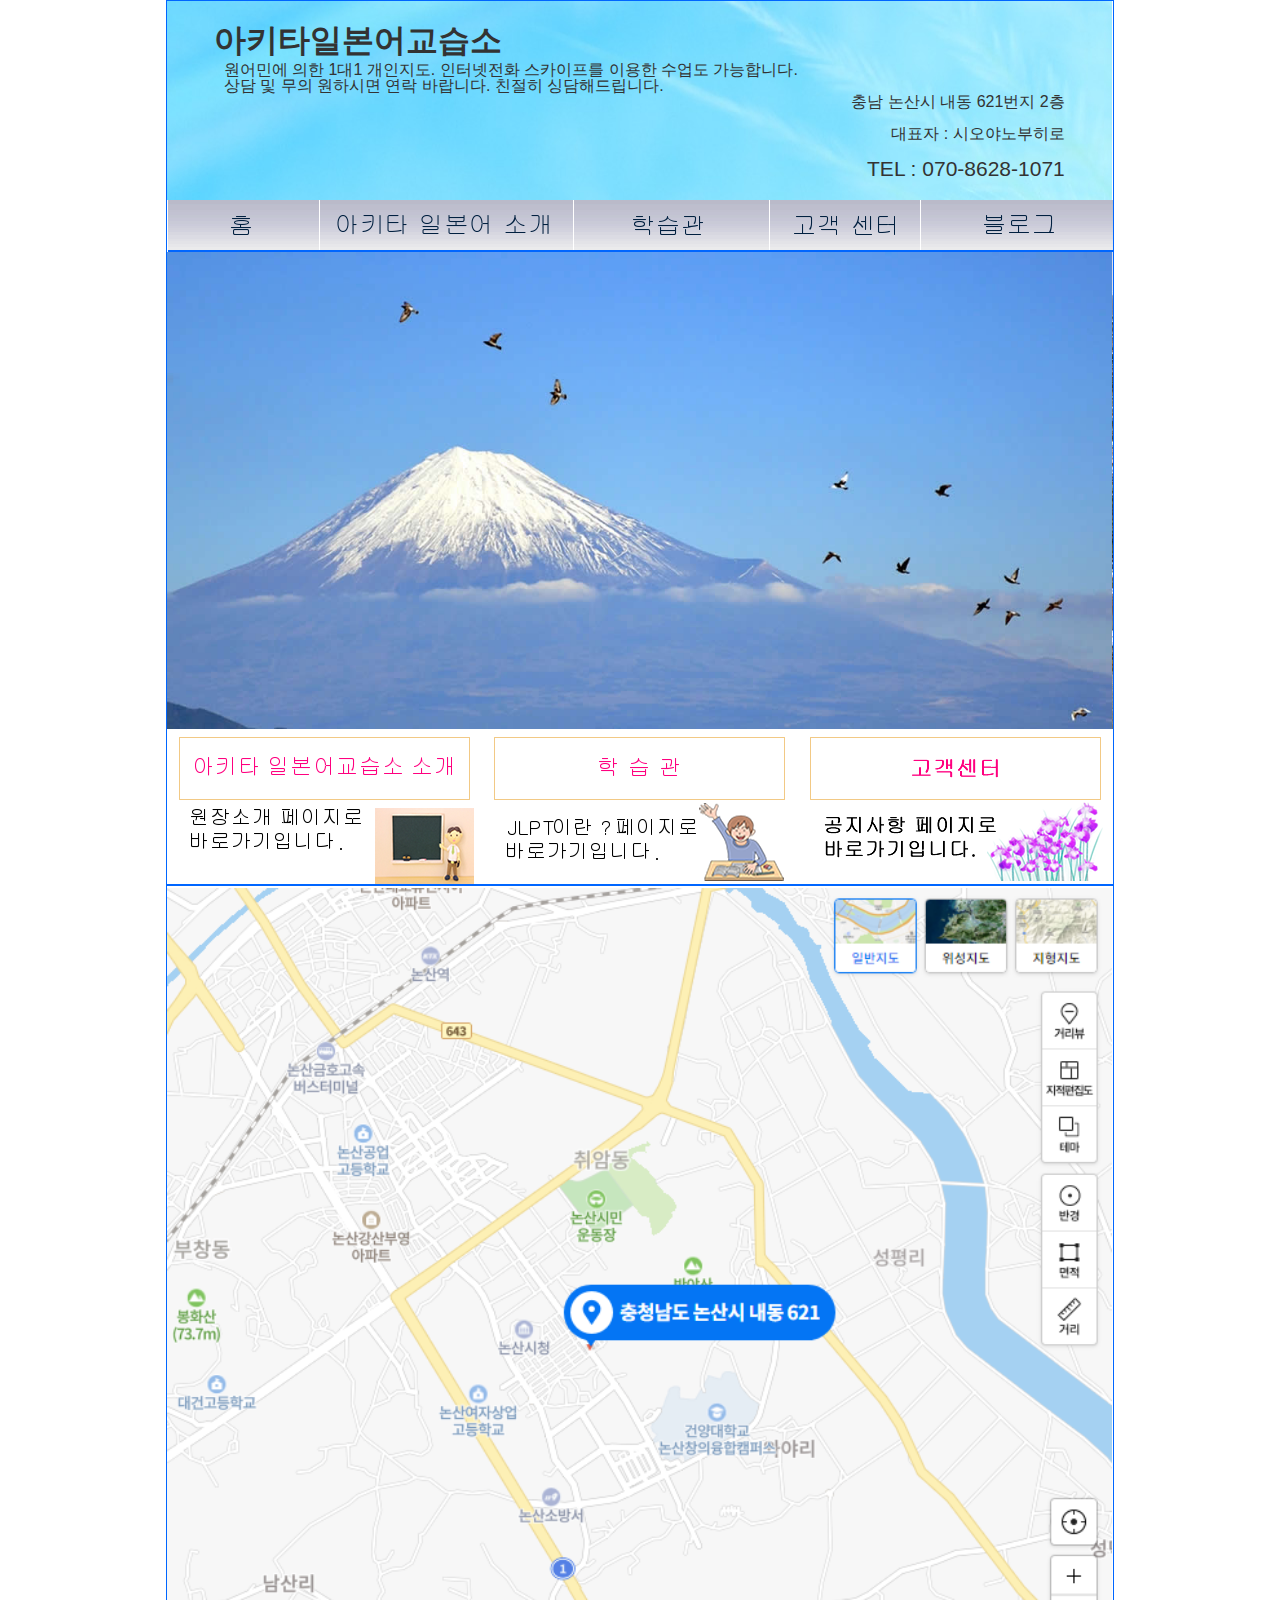
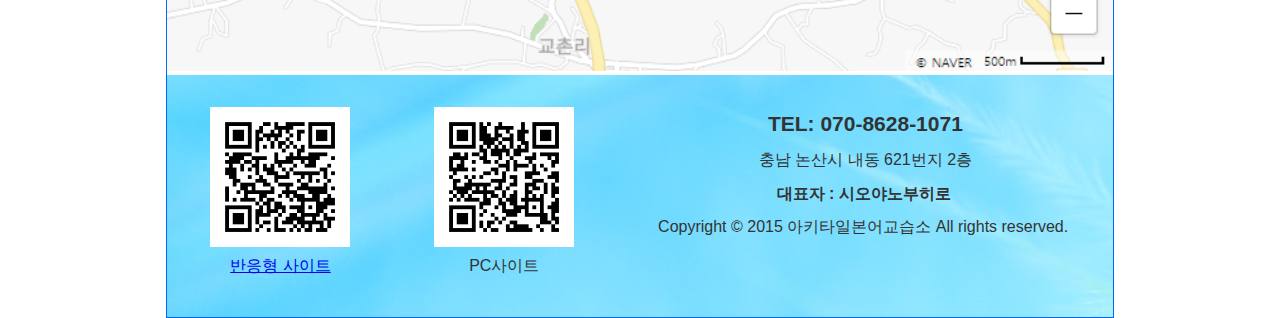
<file: index.html>
<!doctype html>
<html lang="ko">
<head>
<meta charset="utf-8">
<meta name="viewport" content="width=device-width">
<meta name="Keywords" content="논산,일본어,학원,일본유학, 일본유학시험,일본취업,네이버 " lang="ko">
<meta name="description" content="원어민에 의한 1대1 개인지도. 인터넷전화 스카이프를 이용한 수업도 가능합니다.">
<title>아키타일본어교습소-논산 학원</title>
<link rel="shortcut icon" href="/images/favicon.ico" type="image/vnd.microsoft.icon">
<link rel="stylesheet" type="text/css" href="reset.css">
<link rel="stylesheet" type="text/css" href="akita-1.css">
</head>
<body id="wraper">
<div id="header">
<div class="inner"><h1>아키타일본어교습소</h1></div>
<div class="inner2"><p class="underh1">원어민에 의한 1대1 개인지도. 인터넷전화 스카이프를 이용한 수업도 가능합니다.</p>
<p>상담 및 무의 원하시면 연락 바랍니다. 친절히 싱담해드립니다.</p>
</div>
<div class="inner3"><p>충남 논산시 내동 621번지 2층</p><p>대표자 : 시오야노부히로</p>
<p class="underin3"> TEL : 070-8628-1071</p> </div>
</div>
<nav class="gnavi">
<ul>
<li class="navi"><a href="#" class="navi1">홈</a></li>
<li class="navi"><a href="index2.html" class="navi2">아키타 일본어 소개</a></li>
<li class="navi"><a href="index3.html" class="navi3">학습관</a></li>
<li class="navi"><a href="http://irubono-nonsan.owners.ch/akita/" target="_blank" class="navi4">고객 센터</a></li>
<li class="navi"><a href="https://blog.naver.com/cham81jp/220764213897" target="_blank" title="Naverblog" class="navi5">블로그 </a> </li>
</ul>
</nav>
<div id="css-slider">
	<div class="slider-wrapper">
		<div class="slide-item"><img src="images/header1.jpg" alt="Fujisan" width="945" height="477"></div>
		<div class="slide-item"><img src="images/header2.jpg" alt="Kinkakuji" width="945" height="477"></div>
		<div class="slide-item"><img src="images/header3.jpg" alt="Tokyo" width="945" height="477"></div>
    <div class="slide-item"><img src="images/header4.jpg" alt="Hokkaido" width="945" height="477"></div>
    <div class="slide-item"><img src="images/header5.jpg" alt="Lavender" width="945" height="477"></div>
    <div class="slide-item"><img src="images/header6.jpg" alt="Tokyo-Skytree" width="945" height="477"></div>
    <div class="slide-item"><img src="images/header7.jpg" alt="Tokyo-Skytree at Night" width="945" height="477"></div>
    <div class="slide-item"><img src="images/header8.jpg" alt="Sinkansen"  width="945" height="477"></div>
</div>
</div>

<div id="main">
  <ul class="under_navi">
  <li class="left"><a href="index2.html"><img src="images/bannera1.png" alt="banner" width="299" height="150"></a></li>
<li class="middle"><a href="index3.html"><img src="images/bannera2.png" alt="banner" width="299" height="150"></a></li>
<li class="middle2"><a href="http://irubono-nonsan.owners.ch/akita/" target="_blank"><img src="images/bannera4.png" alt="banner" width="299" height="150"></a></li>
</ul>
</div>
<div class="map"><a href="https://map.naver.com/v5/search/%EC%B6%A9%EB%82%A8%20%EB%85%BC%EC%82%B0%EC%8B%9C%20%EB%82%B4%EB%8F%99%20621%EB%B2%88%EC%A7%80%202%EC%B8%B5/address/14149043.50921503,4326294.04725785,%EC%B6%A9%EC%B2%AD%EB%82%A8%EB%8F%84%20%EB%85%BC%EC%82%B0%EC%8B%9C%20%EB%82%B4%EB%8F%99%20621,jibun?c=14149014.3880362,4326294.0472578,19,0,0,0,dh" target="_blank"><img src="images/naver-map.PNG" alt="map"></a>
</div>
<footer>
  <div class="qcode">
    <figure>
    <img alt="qrcode可変サイト" src="images/qrcode.png" height="140">
    <figcaption>
      <a href="http://irubono-nonsan.owners.ch/school/" target="_blank">반응형 사이트</a>
    </figcaption>
  </figure>
  <figure>
  <img alt="qrcodePCサイト" src="images/qrcode_pc.png" height="140">
  <figcaption>PC사이트</figcaption>
 </figure>
 <!-- qcode画像 -->
<div class="adress">
  <p><strong>TEL: 070-8628-1071</strong></p>
  <p>충남 논산시 내동 621번지 2층</p>
  <b>대표자 : 시오야노부히로</b>
  <p>Copyright &copy; 2015 아키타일본어교습소 All rights reserved.&nbsp;</p>
 </div><!--adress -->
</div> <!-- qcodeとadress -->
</footer>
</body><!-- wrapper -->
</html>
</file>
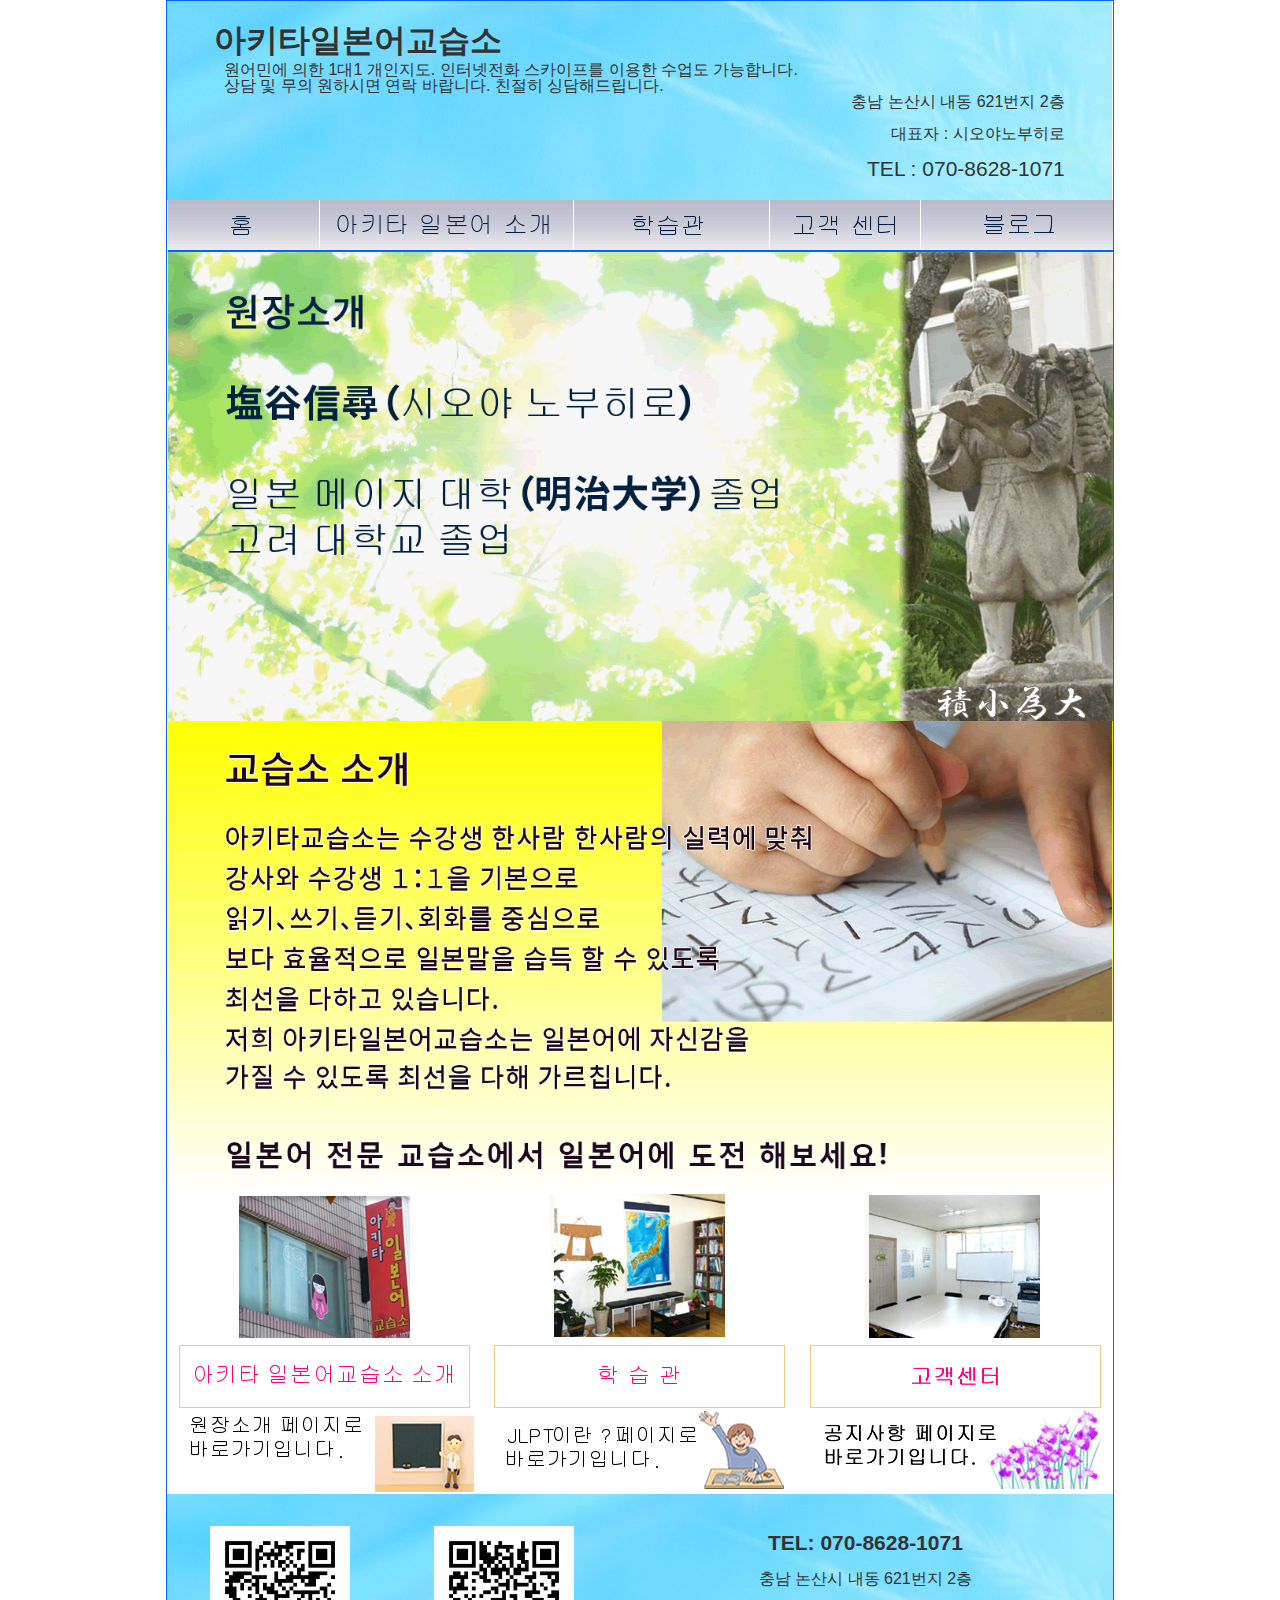
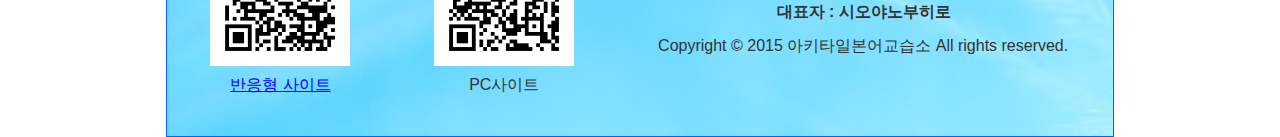
<file: index2.html>
<!doctype html>
<html lang="ko">
<head>
<meta charset="utf-8">
<meta name="viewport" content="width=device-width">
<meta name="Keywords" content="논산,일본어,학원,일본유학, 일본유학시험,일본취업,네이버 " lang="ko">
<meta name="description" content="아키타교습소는 수강생 한사람 한사람의 실력에 맞춰 강사와 수강생 １：１을 기본으로 읽기、 쓰기、듣기、회화를 중심으로 보다 효율적으로 일본말을 습득 할 수 있도록 최선을 다하고 있습니다.">
<title>아키타일본어교습소-논산 학원</title>
<link rel="shortcut icon" href="/images/favicon.ico" type="image/vnd.microsoft.icon">
<link rel="stylesheet" type="text/css" href="reset.css">
<link rel="stylesheet" type="text/css" href="akita-1.css">
<link rel="stylesheet" type="text/css" href="akita-2.css">
</head>
<body id="wraper">
<div id="header">
<div class="inner"><h1>아키타일본어교습소</h1></div>
<div class="inner2"><p class="underh1">원어민에 의한 1대1 개인지도. 인터넷전화 스카이프를 이용한 수업도 가능합니다.</p>
<p>상담 및 무의 원하시면 연락 바랍니다. 친절히 싱담해드립니다.</p></div>
<div class="inner3"><p>충남 논산시 내동 621번지 2층</p><p>대표자 : 시오야노부히로</p>
<p class="underin3"> TEL : 070-8628-1071</p> </div>
</div>
<nav class="gnavi">
<ul>
<li class="navi"><a href="index.html" class="navi1">홈</a></li>
<li class="navi"><a href="#" class="navi2">아키타 일본어 소개</a></li>
<li class="navi"><a href="index3.html" class="navi3">학습관</a></li>
<li class="navi"><a href="http://irubono-nonsan.owners.ch/akita/" target="_blank" class="navi4">고객 센터</a></li>
<li class="navi"><a href="https://blog.naver.com/cham81jp/220764213897" target="_blank" title="Naverblog" class="navi5">블로그 </a> </li>
</ul>
</nav>
<div id="main">
<p><img src="images/1200_597_21.gif" alt="Profile" width="945" height="471"></p>
<p><img src="images/1200_597_41.gif" alt="Classroom introduction" width="945" height="471"></p>
<ul class="kyoshitsu">
<li class="hidari">左</li>
<li class="mannaka"><a href="index3.html">中</a></li>
<li class="migi">右</li>
</ul>
  <ul class="under_navi">
  <li class="left"><a href="#"><img src="images/bannera1.png" alt="banner" width="299" height="150"></a></li>
<li class="middle"><a href="index3.html"><img src="images/bannera2.png" alt="banner" width="299" height="150"></a></li>
<li class="middle2"><a href="http://irubono-nonsan.owners.ch/akita/" target="_blank"><img src="images/bannera4.png" alt="banner" width="299" height="150"></a></li>
</ul>
</div>
<footer>
  <div class="qcode">
    <figure>
    <img alt="qrcode可変サイト" src="images/qrcode.png" height="140">
    <figcaption>
      <a href="http://irubono-nonsan.owners.ch/school/" target="_blank">반응형 사이트</a>
    </figcaption>
  </figure>
  <figure>
  <img alt="qrcodePCサイト" src="images/qrcode_pc.png" height="140">
  <figcaption>PC사이트</figcaption>
 </figure>
 <div class="adress">
  <p><strong>TEL: 070-8628-1071</strong></p>
  <p>충남 논산시 내동 621번지 2층</p>
  <b>대표자 : 시오야노부히로</b>
  <p>Copyright &copy; 2015 아키타일본어교습소 All rights reserved.&nbsp;</p>
</div><!-- adress -->
</div><!-- qcodeとadress -->
</footer>
</body><!-- wrapper -->
</html>
</file>
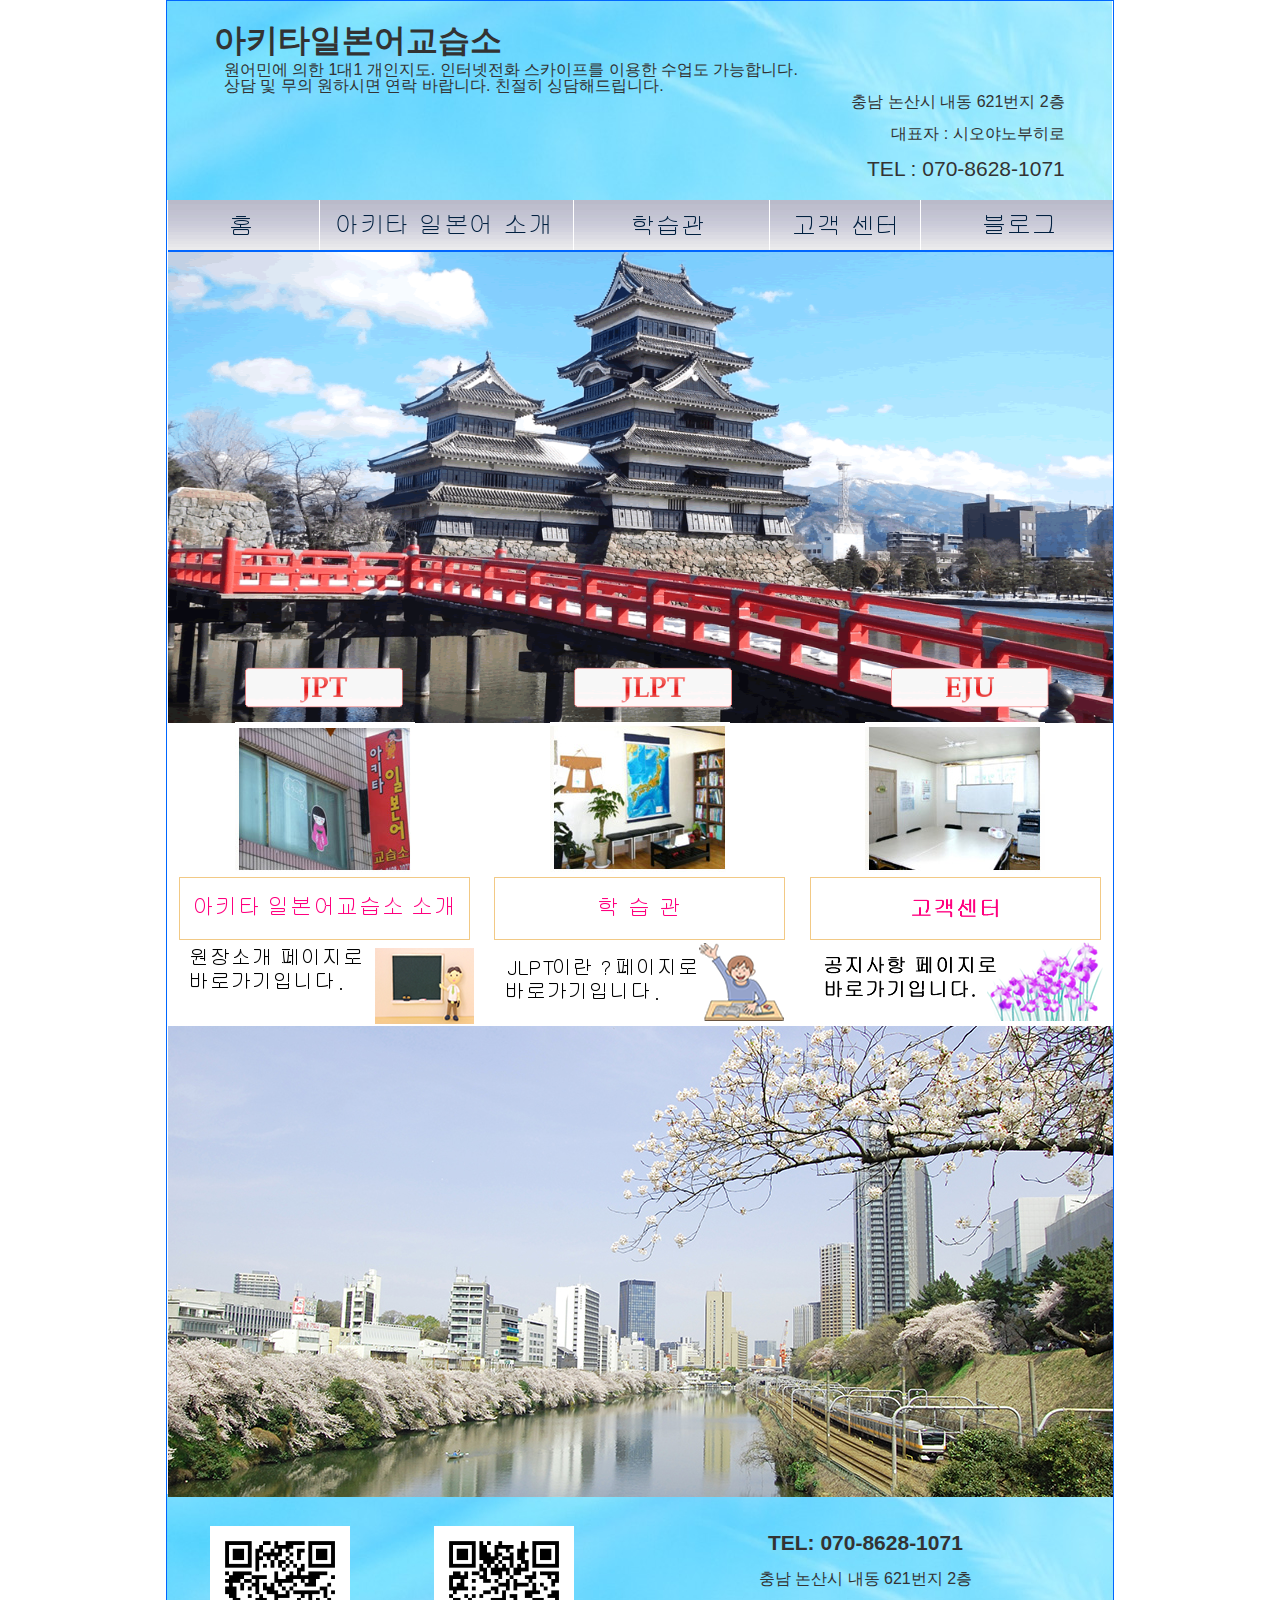
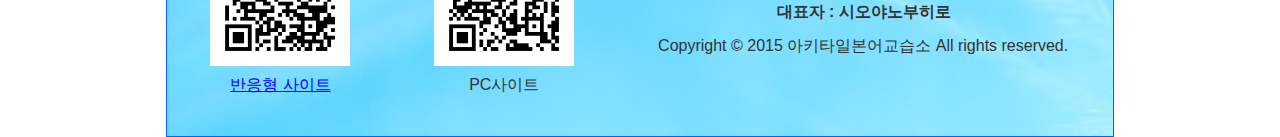
<file: index3.html>
<!doctype html>
<html lang="ko">
<head>
<meta charset="utf-8">
<meta name="viewport" content="width=device-width">
<meta name="Keywords" content="논산,일본어,학원,일본유학, 일본유학시험,일본취업,네이버 " lang="ko">
<meta name="description" content="일본어에 자신감을 가질 수 있도록 최선을 다해 가르칩니다.">
<title>아키타일본어교습소-논산 학원</title>
<link rel="shortcut icon" href="/images/favicon.ico" type="image/vnd.microsoft.icon">
<link rel="stylesheet" type="text/css" href="reset.css">
<link rel="stylesheet" type="text/css" href="akita-1.css">
<link rel="stylesheet" type="text/css" href="akita-2.css">
</head>
<body id="wraper">
<div id="header">
<div class="inner"><h1>아키타일본어교습소</h1></div>
<div class="inner2"><p class="underh1">원어민에 의한 1대1 개인지도. 인터넷전화 스카이프를 이용한 수업도 가능합니다.</p>
  <p>상담 및 무의 원하시면 연락 바랍니다. 친절히 싱담해드립니다.</p></div>
<div class="inner3"><p>충남 논산시 내동 621번지 2층</p><p>대표자 : 시오야노부히로</p>
<p class="underin3"> TEL : 070-8628-1071</p> </div>
</div>
<nav class="gnavi">
<ul>
<li class="navi"><a href="index.html" class="navi1">홈</a></li>
<li class="navi"><a href="index2.html" class="navi2">아키타 일본어 소개</a></li>
<li class="navi"><a href="#" class="navi3">학습관</a></li>
<li class="navi"><a href="http://irubono-nonsan.owners.ch/akita/" target="_blank" class="navi4">고객 센터</a></li>
<li class="navi"><a href="https://blog.naver.com/cham81jp/220764213897" target="_blank" title="Naverblog" class="navi5">블로그 </a> </li>
</ul>
</nav>
<div id="main">
<p><img src="images/1200_597_51.gif" alt="Japanese castle" width="945" height="471" usemap="#Map">
  <map name="Map">
    <area shape="rect" coords="748,434,911,471" href="http://www.ejutest.com/" target="_blank" alt="eju" accesskey="A">
    <area shape="rect" coords="423,434,584,472" href="https://www.jlpt.or.kr/index.html" target="_blank" alt="jlpt" accesskey="B">
    <area shape="rect" coords="79,432,244,471" href="https://www.jpt.co.kr/" target="_blank" alt="jpt" accesskey="C">
  </map>
</p>
<ul class="kyoshitsu">
<li class="hidari"><a href="index2.html">左</a></li>
<li class="mannaka">中</li>
<li class="migi">右</li>
</ul>
  <ul class="under_navi">
  <li class="left"><a href="index2.html"><img src="images/bannera1.png" alt="banner" width="299" height="150"></a></li>
<li class="middle"><a href="#"><img src="images/bannera2.png" alt="banner" width="299" height="150"></a></li>
<li class="middle2"><a href="http://irubono-nonsan.owners.ch/akita/" target="_blank"><img src="images/bannera4.png" alt="banner" width="299" height="150"></a></li>
</ul>
<p><img src="images/sotobori945_471.jpg" alt="sotobori"></p>
</div> <!-- main -->
<footer>
  <div class="qcode">
    <figure>
    <img alt="qrcode可変サイト" src="images/qrcode.png" height="140">
    <figcaption>
      <a href="http://irubono-nonsan.owners.ch/school/" target="_blank">반응형 사이트</a>
    </figcaption>
  </figure>
  <figure>
  <img alt="qrcodePCサイト" src="images/qrcode_pc.png" height="140">
  <figcaption>PC사이트</figcaption>
 </figure>
 <div class="adress">
  <p><strong>TEL: 070-8628-1071</strong></p>
  <p>충남 논산시 내동 621번지 2층</p>
  <b>대표자 : 시오야노부히로</b>
  <p>Copyright &copy; 2015 아키타일본어교습소 All rights reserved.&nbsp;</p>
</div><!-- adress -->
</div><!-- qcodeとadress -->
</footer>
</body>
</html>
</file>
<file: akita-1.css>
@charset "utf-8";
*{
	font-family: "Microsoft NeoGothic", "Hiragino Kaku Gothic Pro", "Dotum", "Meiryo UI", "AppleSDGothicNeo", "Meiryo UI", "Malgun Gothic","Yoon Gothic",sans-serif;
}
#wraper {
	margin:0 auto;
	padding:0;
	width: 946px;
	height: 100%;
	border:1px solid #06f;
}
#header {
	background-image: url(images/byg_m.jpg);
	background-repeat: no-repeat;
	background-attachment: fixed;
	width: 945px;
	height: auto;
	line-height:1;
	margin:0;
	padding:0;
}
nav{
	padding: 0;
	margin: 0;
}
.inner {
	padding-top: 1px;
}
.inner h1 {
	width: 300px;
	height: 41px;
	line-height: 120%;
	padding-top: 2%;
	margin-left: 5%;
}
.inner2 {
	margin-left: 6%;
}
.inner3 {
	margin-right:5%;
	margin-bottom: 0;
}
.inner3 p {
	text-align: right;
	padding-bottom: 1em;
}
.underin3 {
	font-size: 21px;
	margin: 0;
	padding: 0;
}

/* navigation*/

.gnavi {
	margin: 0 auto;
	width: 945px;
	background-position: center;
	line-height: 1;
}

.gnavi ul {
	display:inline-flex;
	margin:0;
	padding: 0;
	border-bottom:2px solid #06F;
	background-color: #DBDBE3;
	list-style-type: none;
}
.navi a {
	display: block;
	text-indent: -9999px;
	height: 50px;
}
.navi1 {
	background-image: url(images/navi20160726ol.gif);
	background-repeat: no-repeat;
	background-position: left top;
	width: 152px;
}
.navi2 {
	background-image: url(images/navi20160726ol.gif);
	background-repeat: no-repeat;
	background-position: -152px top;
	width: 250px;
}
.navi3 {
	background-image: url(images/navi20160726ol.gif);
	background-repeat: no-repeat;
	background-position: -400px top;
	width: 200px;
}
.navi4 {
	background-image: url(images/navi20160726ol.gif);
	background-repeat: no-repeat;
	background-position: -620px top;
	width: 150px;
}
.navi5 {
	background-image: url(images/navi20160726ol.gif);
	background-repeat: no-repeat;
	background-position: -800px top;
	width: 193px;
}
.navi1:hover {
	background-position: left bottom;
}
.navi2:hover {
	background-position: -152px bottom;
}
.navi3:hover {
	background-position: -400px bottom;
}
.navi4:hover {
	background-position: -620px bottom;
}
.navi5:hover {
	background-position: -800px bottom;
}

#main {
	background-color: #fff;
	text-align: center;
}
#main  ul{
	list-style-type: none;
	margin: 1px auto 2px auto;
	display: flex;
	flex-direction: row;
	border-bottom: solid 2px #0066FF ;
}
#main ul li{
	height: 150px;
	width: 299px;
	margin: 0 auto;
}
#main ul li a:hover{
	display: block;
	height: 150px;
	border-bottom: 2.5px groove rgb(230, 8, 137);
}

.map img{
	width: 945px;
	padding: 0;
}
footer {
	text-indent: 0.2em;
	background-image: url(images/byg_m.jpg);
	height:210px;
	line-height: 1.5em;
	padding-top: 2em;
}
.qcode{
	display: flex;
	justify-content:space-around;
	text-align: center;
}
figure{
	text-align:	left;
}
figure figcaption{
	margin-top:0em;
	text-align: center;
}
.adress{
line-height: 2.1em;
}
.adress p strong{
	font-size: 21px;
	font-weight: 700;
}
#css-slider {
	overflow: hidden;
	text-align: center;
}
.slide-item {
	float: left;
	position: relative;
}
.slider-wrapper {
	width: 800%;
	height: 100%;
	position: relative;
	left: 0;
	will-change: transform;
	animation: slider 30s infinite;
}

@keyframes slider {
  0% { transform: translateX(0); }
  12% { transform: translateX(-945px); }
  24% { transform: translateX(-1890px); }
  36% { transform: translateX(-2835px); }
  48% { transform: translateX(-3780px); }
  60% { transform: translateX(-4725px); }
  72% { transform: translateX(-5670px); }
  84% { transform: translateX(-6615px); }
  100% { transform: translateX(0); }
}
</file>
<file: akita-2.css>
@charset "utf-8";

#main p{
margin:0 0 -0.4em 0;
}
#main ul {
	border-bottom: none;
}
.kyoshitsu li {
	background-repeat: no-repeat;
	background-position: center center;
	text-indent: -9999px;
}
.hidari {
	background-image: url(images/kyoshitsu_photo3.jpg);
}
.mannaka {
	background-image: url(images/kyoshitsu_photo1.jpg);
}
.migi {
	background-image: url(images/kyoshitsu_photo2.jpg);
}
footer {
	text-indent: 0.2em;
	background-image: url(images/byg_m.jpg);
	height:210px;
	line-height: 1.5em;
	padding-top: 2em;
}
.qcode{
	display: flex;
	justify-content:space-around;
	text-align: center;
}
figure{
	text-align:	left;
}
figure figcaption{
	margin-top:0em;
	text-align: center;
}
.adress{
	line-height: 2.1em;
	}
</file>
